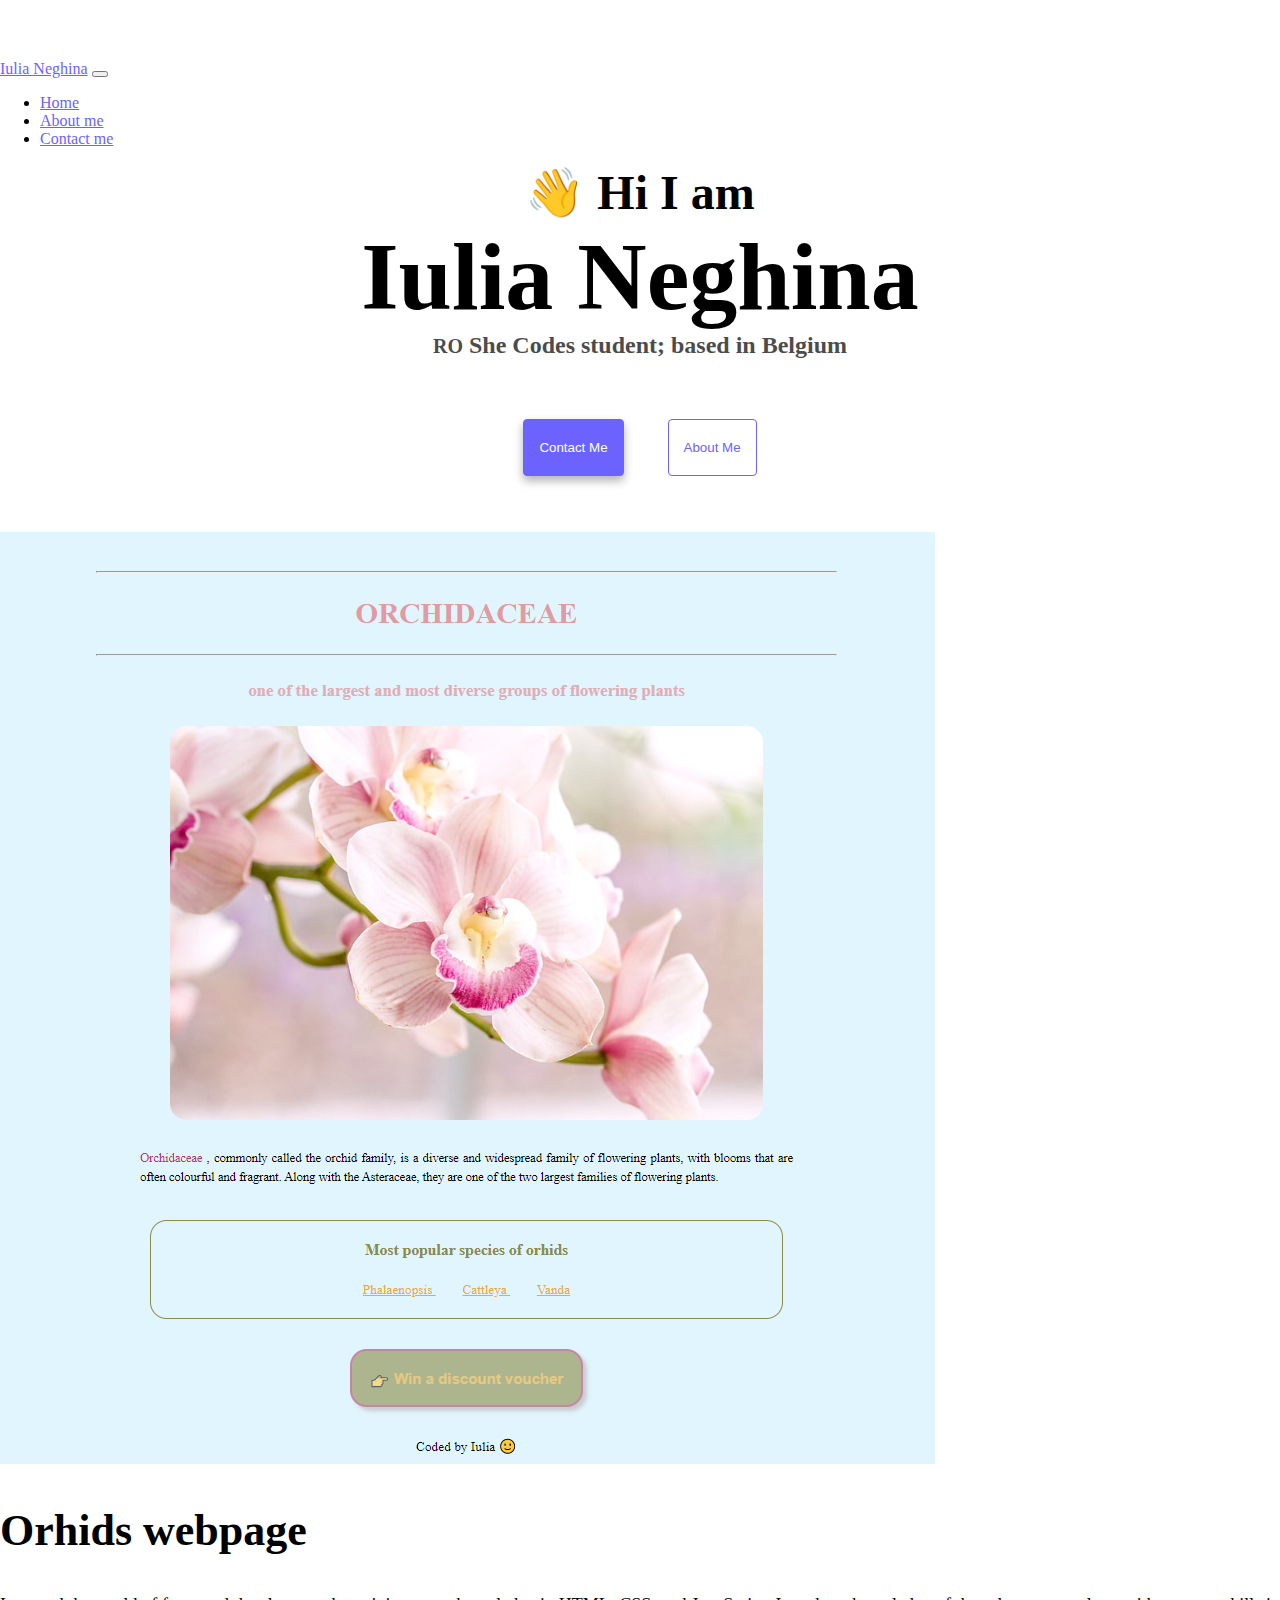
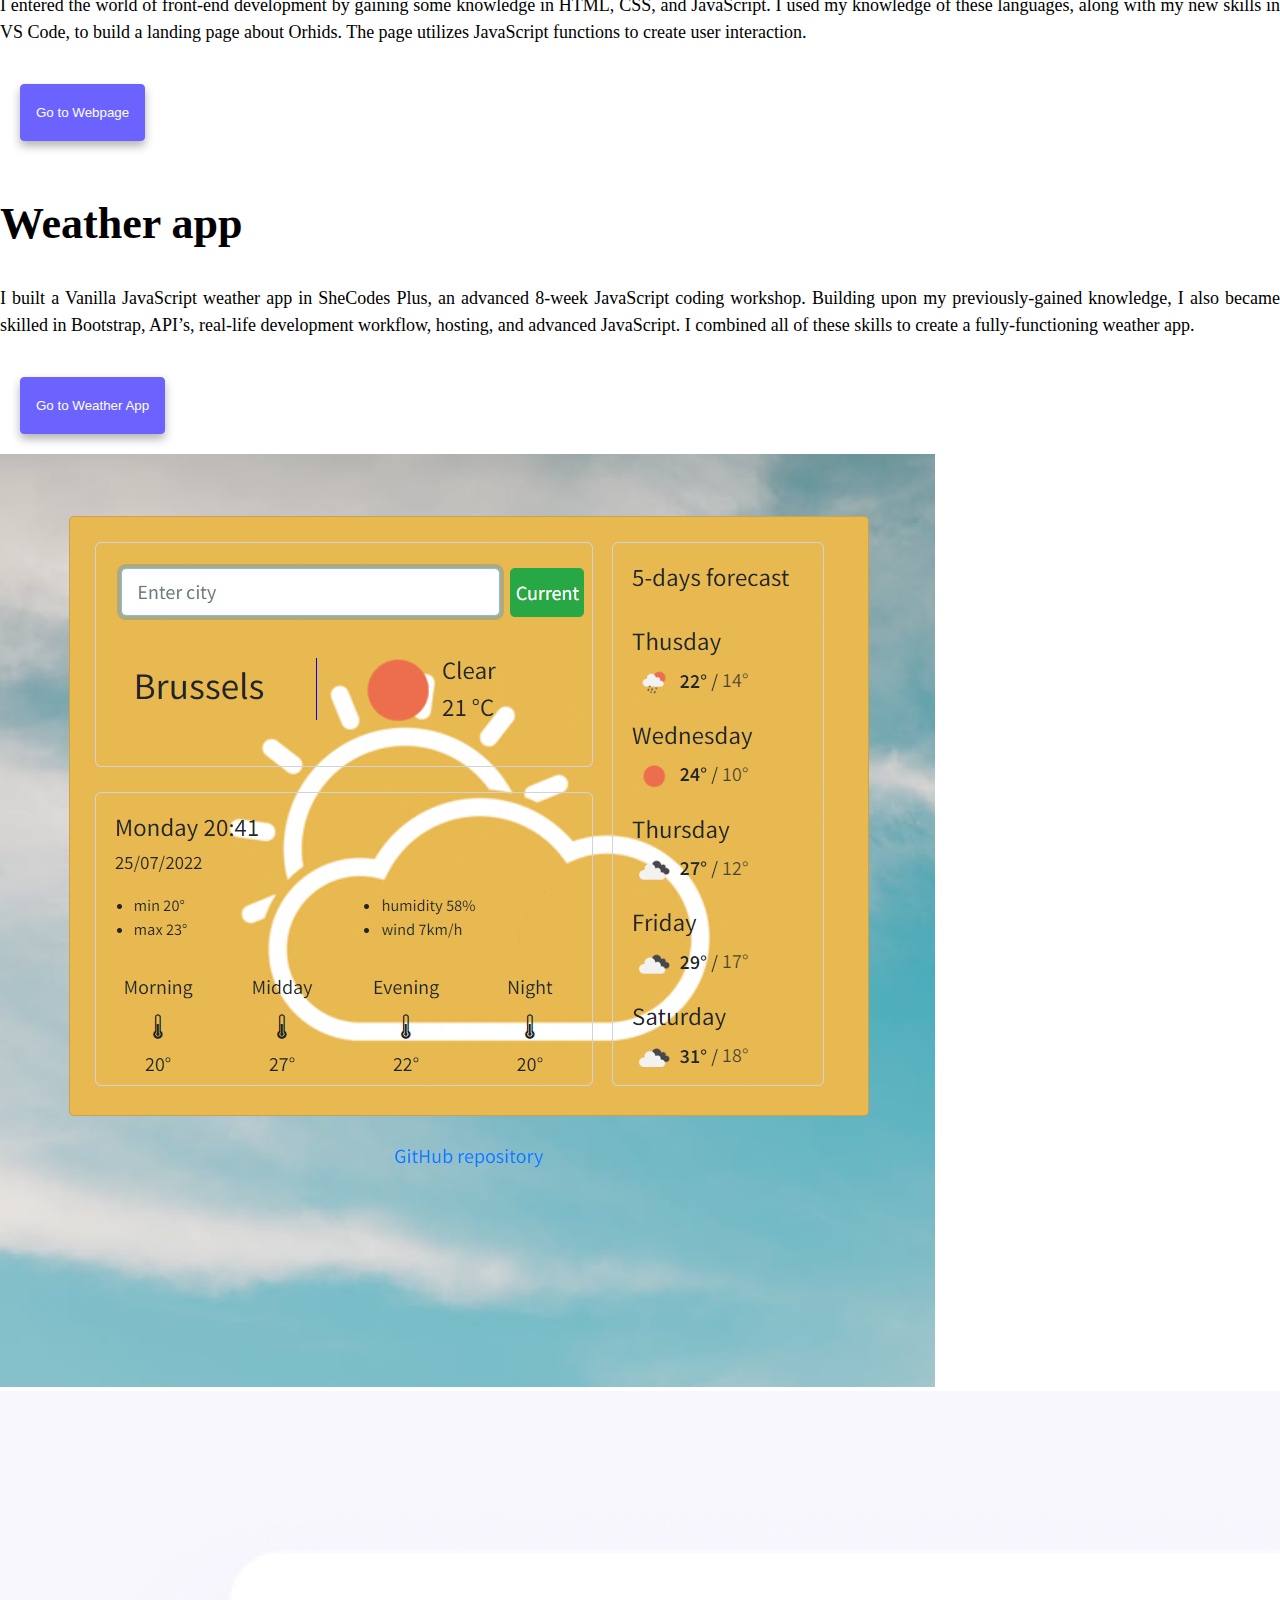
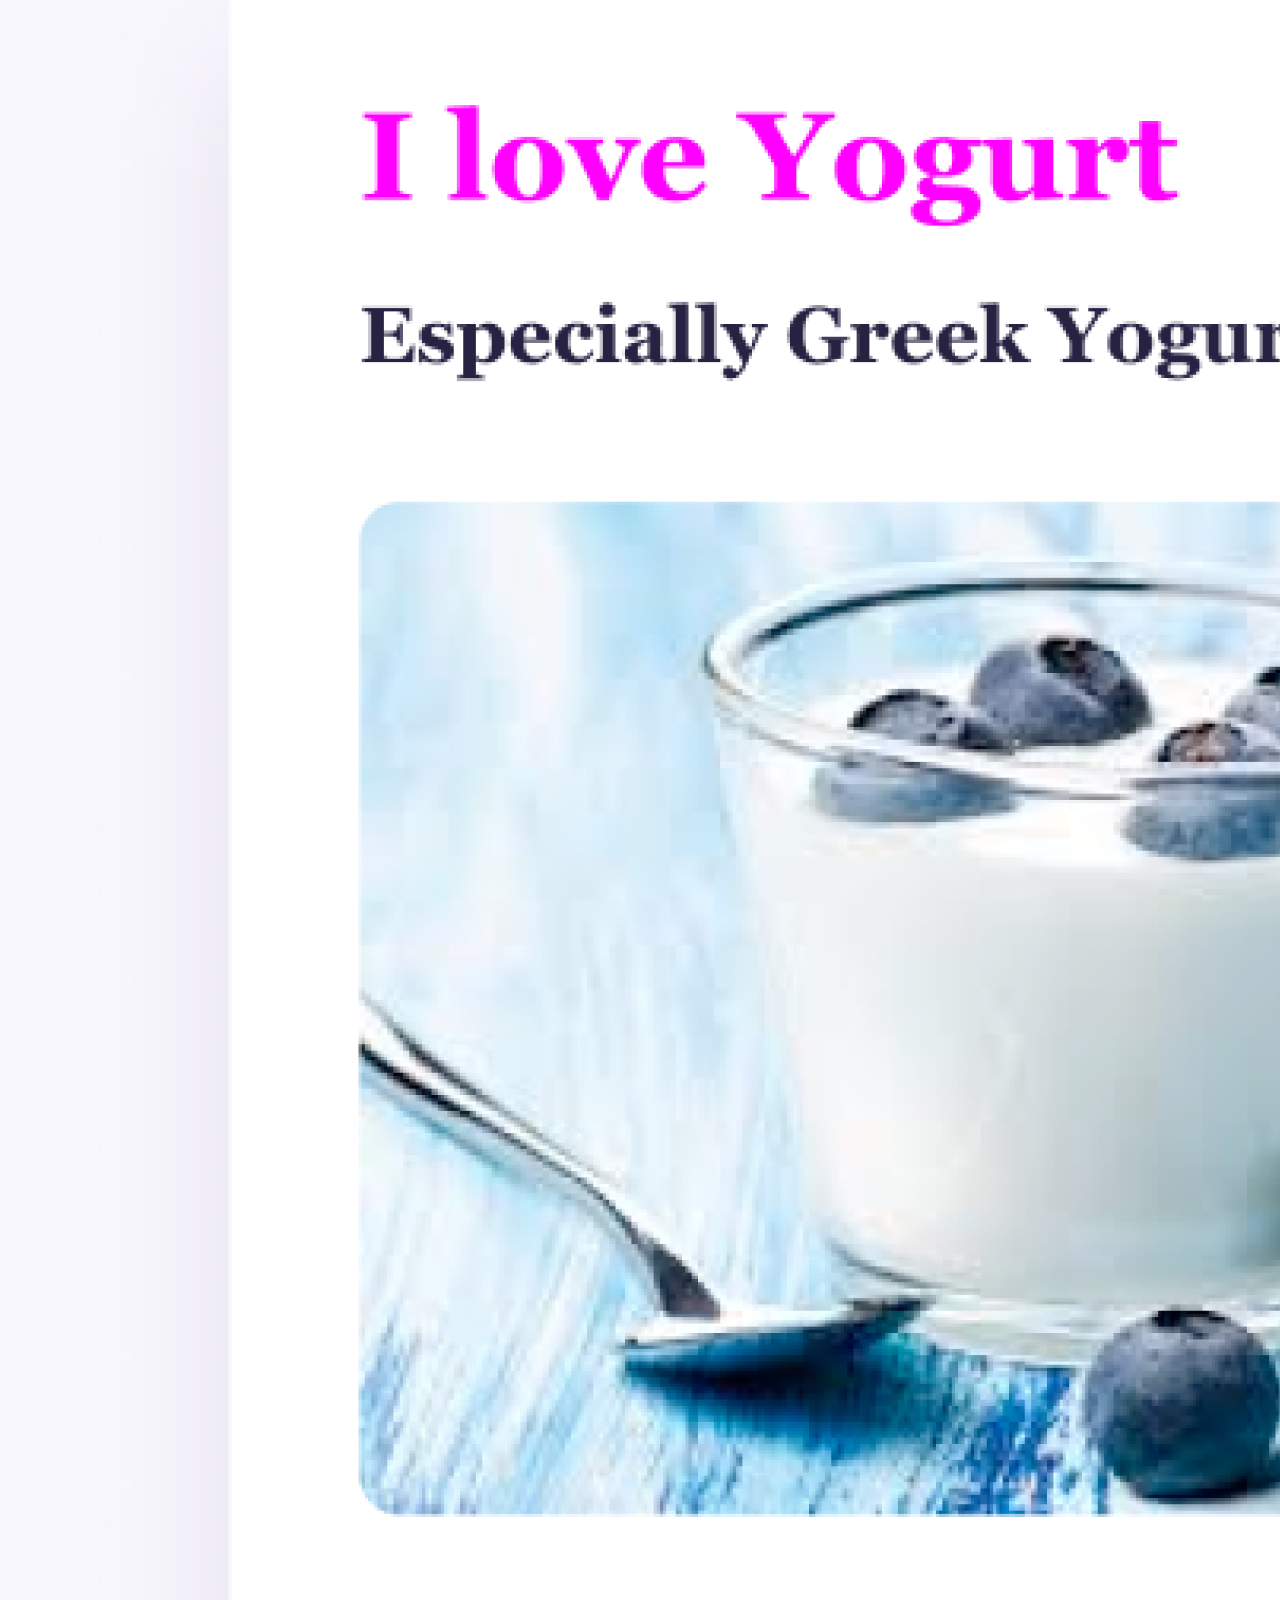
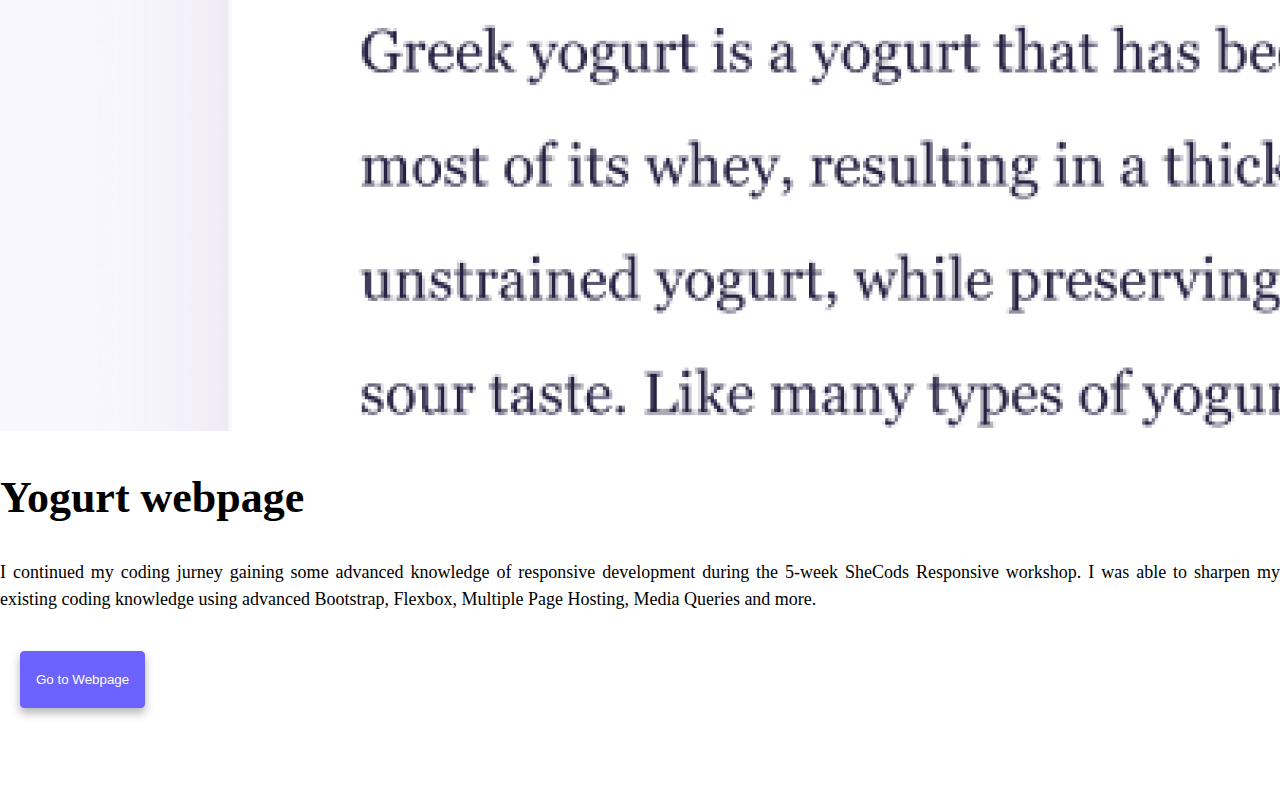
<file: index.html>
<!DOCTYPE html>
<html lang="en">
  <head>
    <meta charset="UTF-8" />
    <meta http-equiv="X-UA-Compatible" content="IE=edge" />
    <meta name="viewport" content="width=device-width, initial-scale=1.0" />
    <meta
      name="description"
      content="This page presents the projects I've been working on during the basic and plus SheCodes workshops."
    />
    <title>Home page - Iulia Neghina (INE)</title>
    <link
      href="https://cdn.jsdelivr.net/npm/bootstrap@5.2.0/dist/css/bootstrap.min.css"
      rel="stylesheet"
      integrity="sha384-gH2yIJqKdNHPEq0n4Mqa/HGKIhSkIHeL5AyhkYV8i59U5AR6csBvApHHNl/vI1Bx"
      crossorigin="anonymous"
    />
    <link rel="stylesheet" href="src/src-page.css" />
  </head>
  <body>
    <div class="container">
      <nav class="navbar navbar-expand-lg bg-light fixed-top">
        <div class="container">
          <a
            class="navbar-brand"
            href="index.html"
            title="redirected to homepage"
            >Iulia Neghina</a
          >
          <button
            class="navbar-toggler"
            type="button"
            data-bs-toggle="collapse"
            data-bs-target="#navbarNav"
            aria-controls="navbarNav"
            aria-expanded="false"
            aria-label="Toggle navigation"
          >
            <span class="navbar-toggler-icon"></span>
          </button>
          <div class="collapse navbar-collapse" id="navbarNav">
            <ul class="navbar-nav">
              <li class="nav-item">
                <a
                  class="nav-link active"
                  aria-current="page"
                  href="index.html"
                  title="homepage"
                  >Home</a
                >
              </li>
              <li class="nav-item">
                <a
                  class="nav-link"
                  aria-current="page"
                  href="about.html"
                  title="about me page"
                  >About me</a
                >
              </li>
              <li class="nav-item">
                <a
                  class="nav-link"
                  aria-current="page"
                  href="about.html#contact"
                  title="contact me section"
                  >Contact me</a
                >
              </li>
            </ul>
          </div>
        </div>
      </nav>
    </div>
    <div class="container">
      <div class="top-section">
        <header><strong>👋 Hi I am</strong></header>
        <h1>Iulia Neghina</h1>
        <h3><small>RO</small> She Codes student; based in Belgium</h3>
        <div class="buttons">
          <button class="contact-btn">
            <a
              class="contact-link"
              href="about.html#contact"
              title="contact details"
              >Contact Me</a
            >
          </button>
          <button class="about-btn">
            <a
              class="about-link"
              href="about.html"
              title="redirected to about me page"
              >About Me</a
            >
          </button>
        </div>
      </div>
      <br />
      <br />
      <div class="row">
        <div class="col-md-6 d-none d-sm-block">
          <img
            class="img-fluid rounded"
            src="media/basic-project.png"
            alt="orhids-image"
          />
        </div>
        <div class="col-md-6">
          <h2 class="mb-3">Orhids webpage</h2>
          <p>
            I entered the world of front-end development by gaining some
            knowledge in HTML, CSS, and JavaScript. I used my knowledge of these
            languages, along with my new skills in VS Code, to build a landing
            page about Orhids. The page utilizes JavaScript functions to create
            user interaction.
          </p>
          <button class="launch-btn ms-0" title="orhids webpage">
            Go to Webpage
          </button>
        </div>
      </div>
      <div class="row mt-5">
        <div class="col-md-6">
          <h2 class="mb-3">Weather app</h2>
          <p>
            I built a Vanilla JavaScript weather app in SheCodes Plus, an
            advanced 8-week JavaScript coding workshop. Building upon my
            previously-gained knowledge, I also became skilled in Bootstrap,
            API’s, real-life development workflow, hosting, and advanced
            JavaScript. I combined all of these skills to create a
            fully-functioning weather app.
          </p>
          <button class="launch-btn ms-0" title="weather app page">
            Go to Weather App
          </button>
        </div>
        <div class="col-md-6 d-none d-sm-block">
          <img
            class="img-fluid rounded"
            src="media/weather-app.png"
            alt="weather app image"
          />
        </div>
      </div>
      <div class="row mt-5">
        <div class="col-md-6 d-none d-sm-block">
          <img
            class="img-fluid rounded"
            src="media/yogurt.png"
            alt="yogurt image"
          />
        </div>
        <div class="col-md-6">
          <h2 class="mb-3">Yogurt webpage</h2>
          <p>
            I continued my coding jurney gaining some advanced knowledge of
            responsive development during the 5-week SheCods Responsive
            workshop. I was able to sharpen my existing coding knowledge using
            advanced Bootstrap, Flexbox, Multiple Page Hosting, Media Queries
            and more.
          </p>
          <button class="launch-btn ms-0" title="yogurt webpage">
            Go to Webpage
          </button>
        </div>
      </div>
    </div>
    <script
      src="https://cdn.jsdelivr.net/npm/bootstrap@5.2.0/dist/js/bootstrap.bundle.min.js"
      integrity="sha384-A3rJD856KowSb7dwlZdYEkO39Gagi7vIsF0jrRAoQmDKKtQBHUuLZ9AsSv4jD4Xa"
      crossorigin="anonymous"
    ></script>
  </body>
</html>
</file>
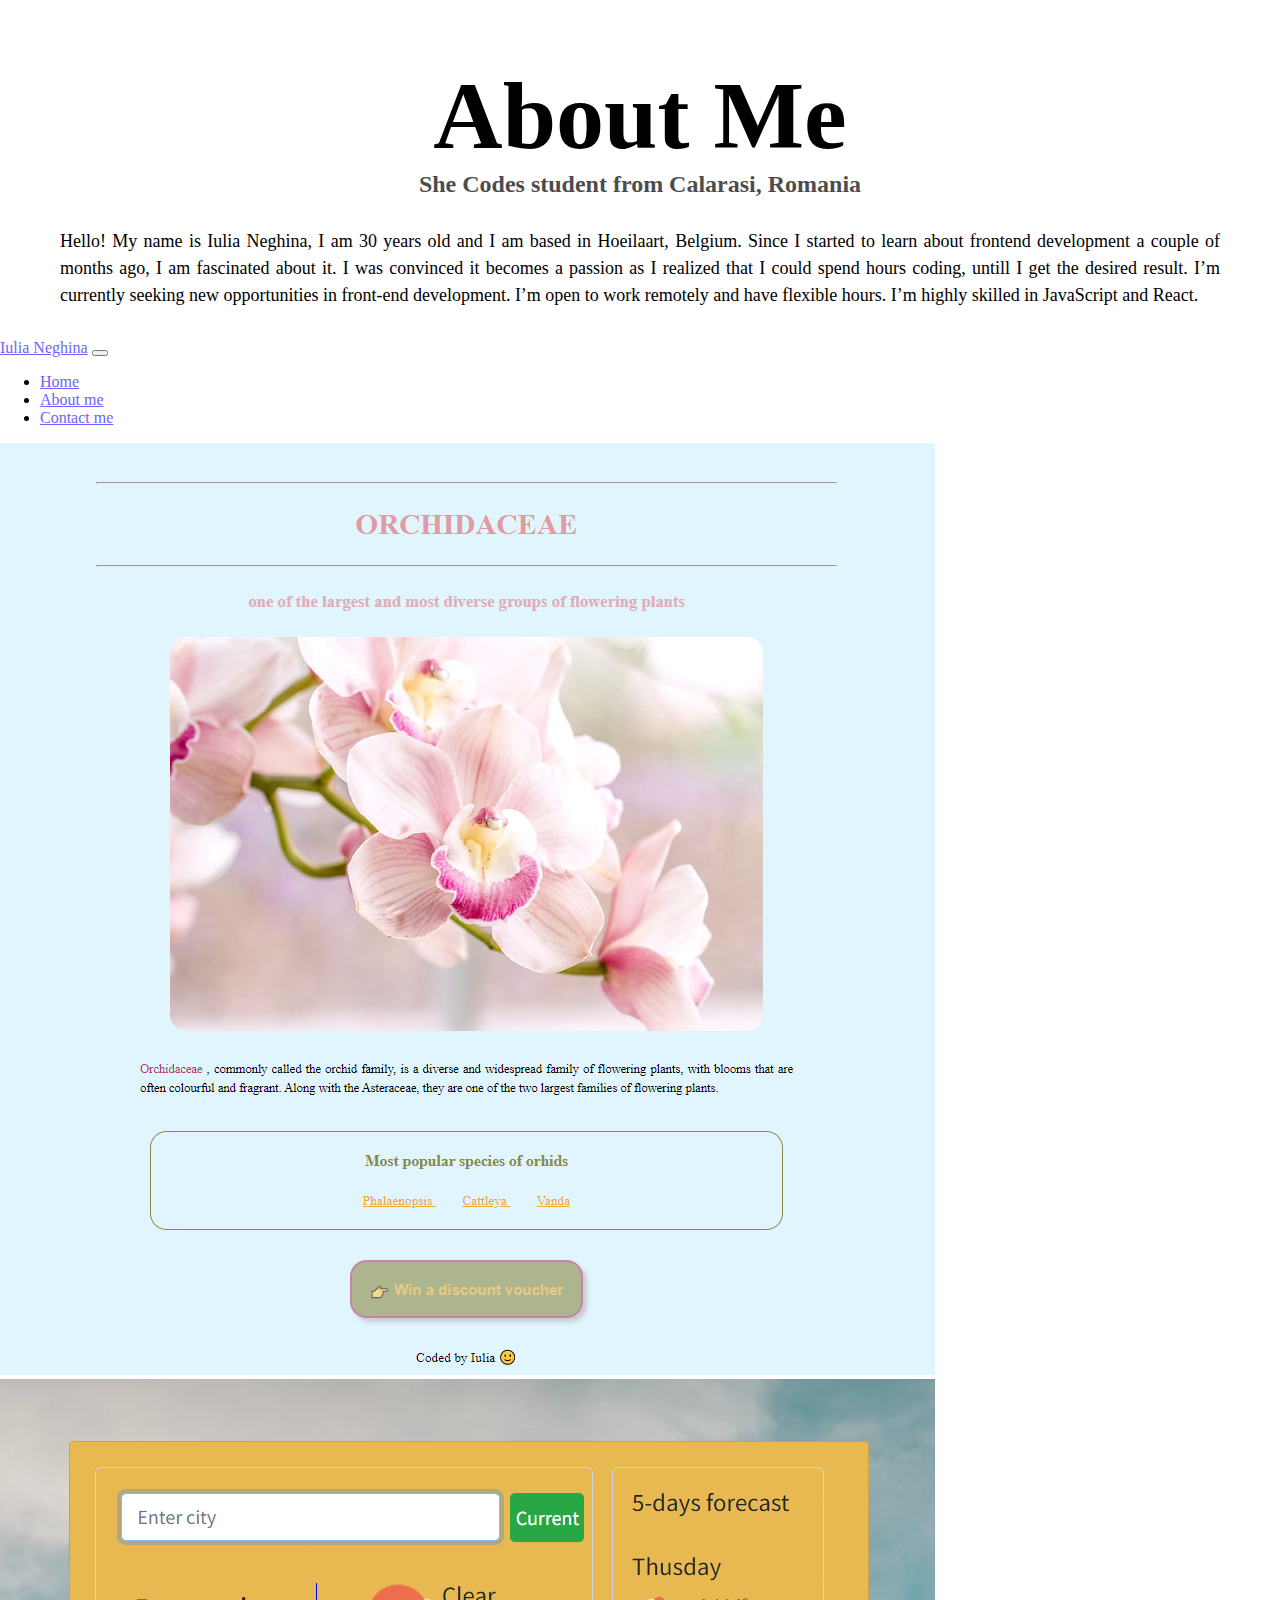
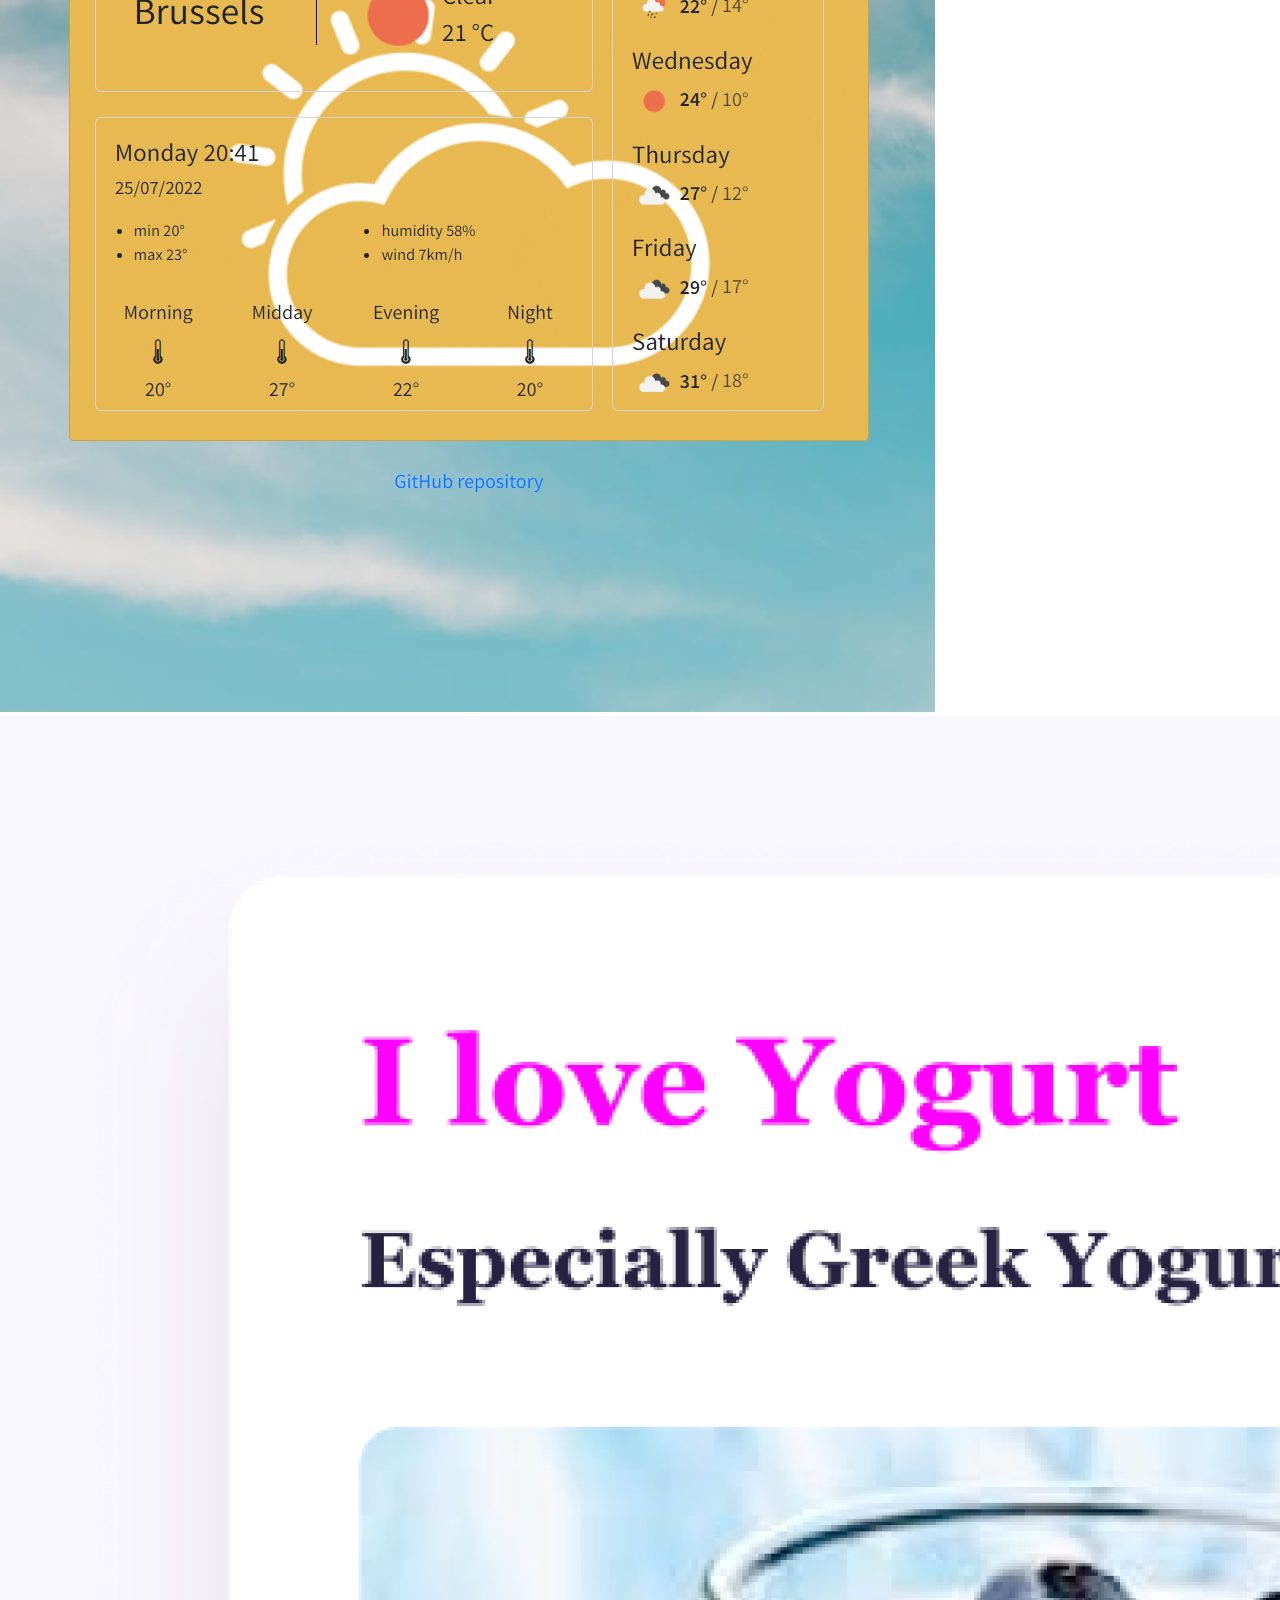
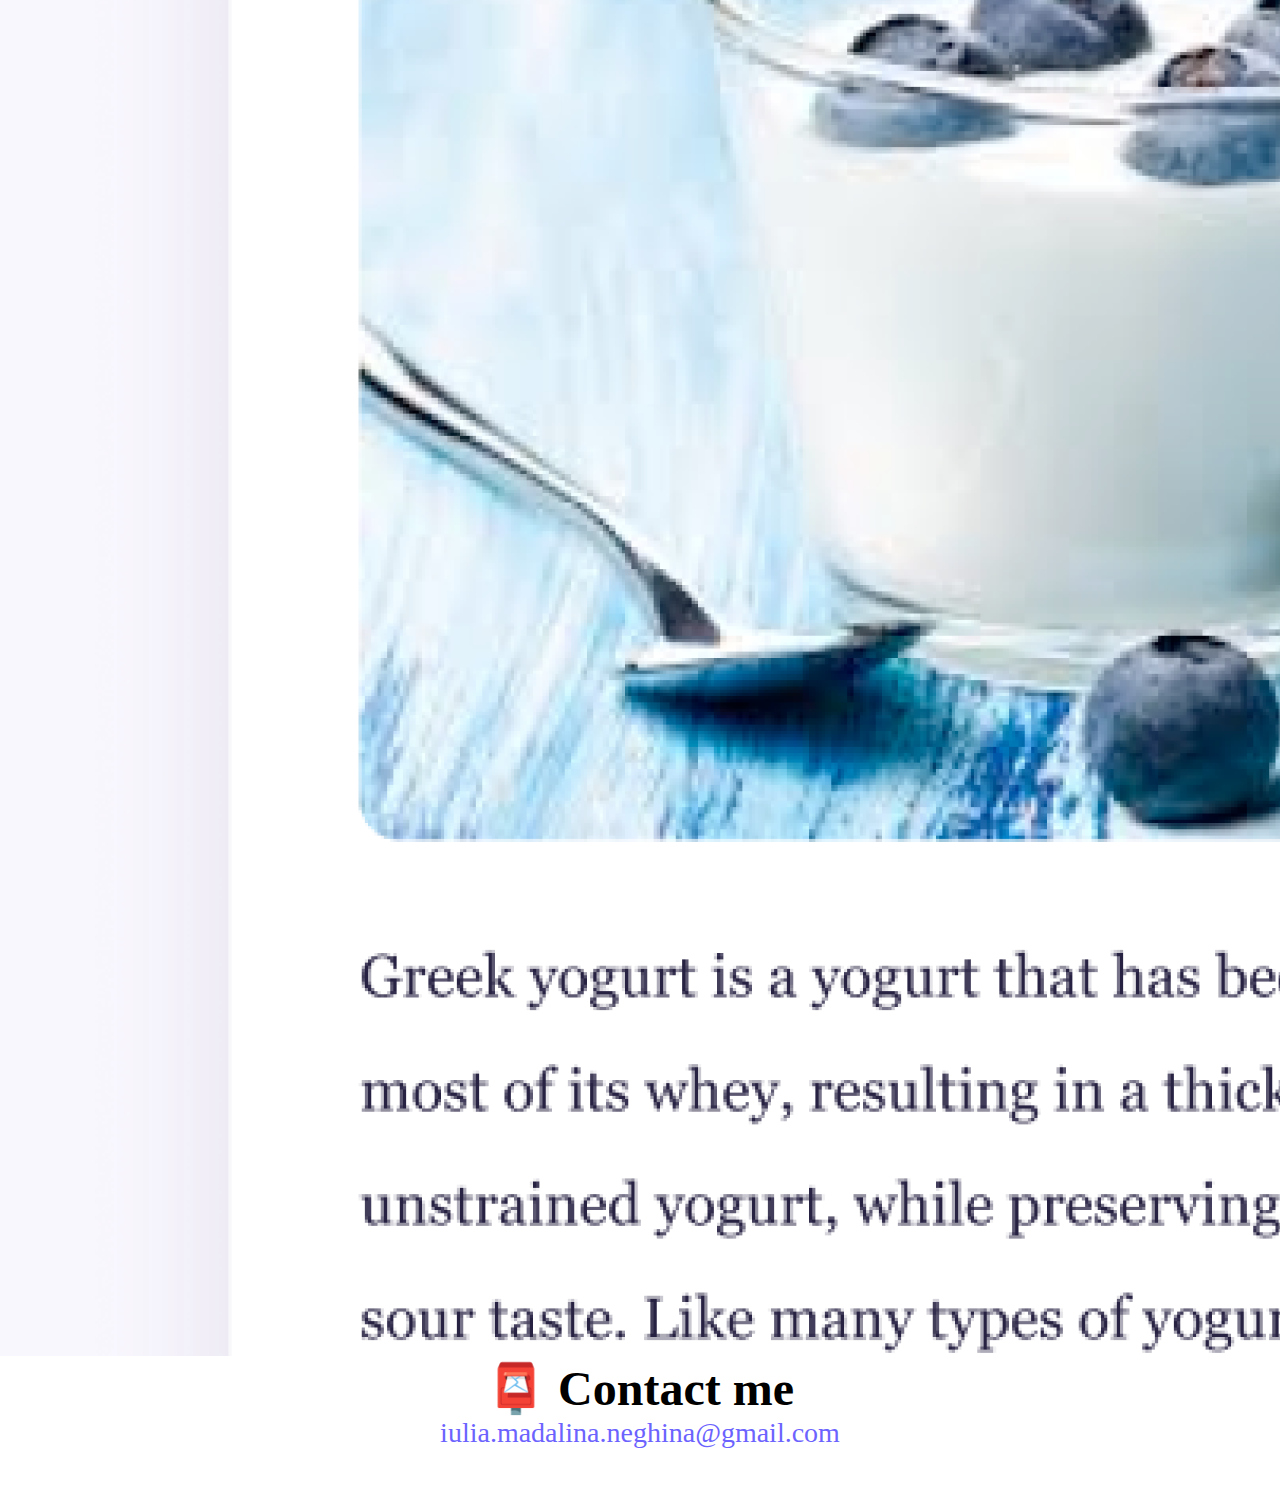
<file: about.html>
<!DOCTYPE html>
<html lang="en">
  <head>
    <meta charset="UTF-8" />
    <meta http-equiv="X-UA-Compatible" content="IE=edge" />
    <meta name="viewport" content="width=device-width, initial-scale=1.0" />
    <meta
      name="description"
      content="This page contains a short introduction of myself and an overview ofthe projects I worked on."
    />
    <title>About Me - Iulia Neghina (INE)</title>
    <link
      href="https://cdn.jsdelivr.net/npm/bootstrap@5.2.0/dist/css/bootstrap.min.css"
      rel="stylesheet"
      integrity="sha384-gH2yIJqKdNHPEq0n4Mqa/HGKIhSkIHeL5AyhkYV8i59U5AR6csBvApHHNl/vI1Bx"
      crossorigin="anonymous"
    />
    <link rel="stylesheet" href="src/src-page.css" />
  </head>
  <body>
    <div class="about-me-page">
      <h1>About Me</h1>
      <h3>She Codes student from Calarasi, Romania</h3>
      <p class="about-me-p">
        Hello! My name is Iulia Neghina, I am 30 years old and I am based in
        Hoeilaart, Belgium. Since I started to learn about frontend development
        a couple of months ago, I am fascinated about it. I was convinced it
        becomes a passion as I realized that I could spend hours coding, untill
        I get the desired result. I’m currently seeking new opportunities in
        front-end development. I’m open to work remotely and have flexible
        hours. I’m highly skilled in JavaScript and React.
      </p>
    </div>
    <div class="container">
      <nav class="navbar navbar-expand-lg bg-light fixed-top">
        <div class="container">
          <a
            class="navbar-brand"
            href="index.html"
            title="main link to the homepage"
            >Iulia Neghina</a
          >
          <button
            class="navbar-toggler"
            type="button"
            data-bs-toggle="collapse"
            data-bs-target="#navbarNav"
            aria-controls="navbarNav"
            aria-expanded="false"
            aria-label="Toggle navigation"
          >
            <span class="navbar-toggler-icon"></span>
          </button>
          <div class="collapse navbar-collapse" id="navbarNav">
            <ul class="navbar-nav">
              <li class="nav-item">
                <a
                  class="nav-link"
                  aria-current="page"
                  href="index.html"
                  title="link to the homeâge"
                  >Home</a
                >
              </li>
              <li class="nav-item">
                <a
                  class="nav-link active"
                  aria-current="page"
                  href="about.html"
                  title="link to the about me page"
                  >About me</a
                >
              </li>
              <li class="nav-item">
                <a
                  class="nav-link"
                  aria-current="page"
                  href="about.html#contact"
                  title="link to the contcat me section"
                  >Contact me</a
                >
              </li>
            </ul>
          </div>
        </div>
      </nav>
    </div>
    <div class="container">
      <div class="row">
        <div class="col-md-4">
          <img
            class="img-fluid p-2 shadow"
            src="media/basic-project.png"
            alt="image of the basic project"
          />
        </div>
        <div class="col-md-4">
          <img
            class="img-fluid p-2 shadow"
            src="media/weather-app.png"
            alt="image of the weather app"
          />
        </div>
        <div class="col-md-4">
          <img
            class="img-fluid p-2 shadow"
            src="media/yogurt.png"
            alt="image of the yogurt project"
          />
        </div>
      </div>
      <section class="mt-5" id="contact">
        <strong>📮 Contact me</strong>
      </section>
      <a
        class="e-mail-link"
        href="mailto:iulia92@gmail.com"
        title="contact e-mail"
        >iulia.madalina.neghina@gmail.com</a
      >
    </div>
    <script
      src="https://cdn.jsdelivr.net/npm/bootstrap@5.2.0/dist/js/bootstrap.bundle.min.js"
      integrity="sha384-A3rJD856KowSb7dwlZdYEkO39Gagi7vIsF0jrRAoQmDKKtQBHUuLZ9AsSv4jD4Xa"
      crossorigin="anonymous"
    ></script>
  </body>
</html>
</file>
<file: src/src-page.css>
:root {
  --primary-color: #6c63ff;
  --secondary-color: #fff;
  --primary-background-color: #6c63ff;
  --secondary-background-color: #fff;
  --box-shadow: 0 5px 10px #0000004d;
  --border-radius: 4px;
}
body {
  max-width: 100%;
  margin: 60px auto;
}
.top-section {
  text-align: center;
}
header {
  font-size: 48px;
}
h1 {
  font-size: 96px;
  margin: 0;
}
h2 {
  text-align: left;
  font-size: 44px;
}
h3 {
  font-size: 24px;
  margin: 0;
  opacity: 0.7;
}
p {
  text-align: justify;
  font-size: 18px;
  line-height: 1.5;
}
section {
  font-size: 48px;
  margin: 0;
  text-align: center;
}
a {
  color: var(--primary-color);
}
button a {
  text-decoration: none;
}
.e-mail-link {
  font-size: 28px;
  text-decoration: none;
  display: flex;
  justify-content: center;
}
.e-mail-link:hover {
  text-decoration: underline;
}
.about-me-page {
  text-align: center;
}
.about-me-p {
  margin: 30px 60px;
}
.contact-btn,
.about-btn,
.launch-btn {
  margin: 20px;
  border-radius: var(--border-radius);
  padding: 20px 15px;
  border: 1px solid #6c63ff;
}
.buttons {
  margin-top: 40px;
}
.contact-btn,
.launch-btn {
  background-color: var(--primary-background-color);
  box-shadow: var(--box-shadow);
  color: var(--secondary-color);
}
.about-btn {
  background-color: var(--secondary-background-color);
}
.contact-link {
  color: var(--secondary-color);
}
.about-link {
  color: var(--primary-color);
}
.contact-link:hover,
.launch-btn:hover {
  color: darkblue;
}
@media (max-width: 450px) {
  header {
    font-size: 34px;
  }
  h1 {
    font-size: 54px;
  }
  h3 {
    font-size: 20px;
  }
  .launch-btn {
    width: 100%;
    text-align: center;
  }
  .about-me-p {
    margin: 30px 10px;
    text-align: center;
  }
}
</file>
